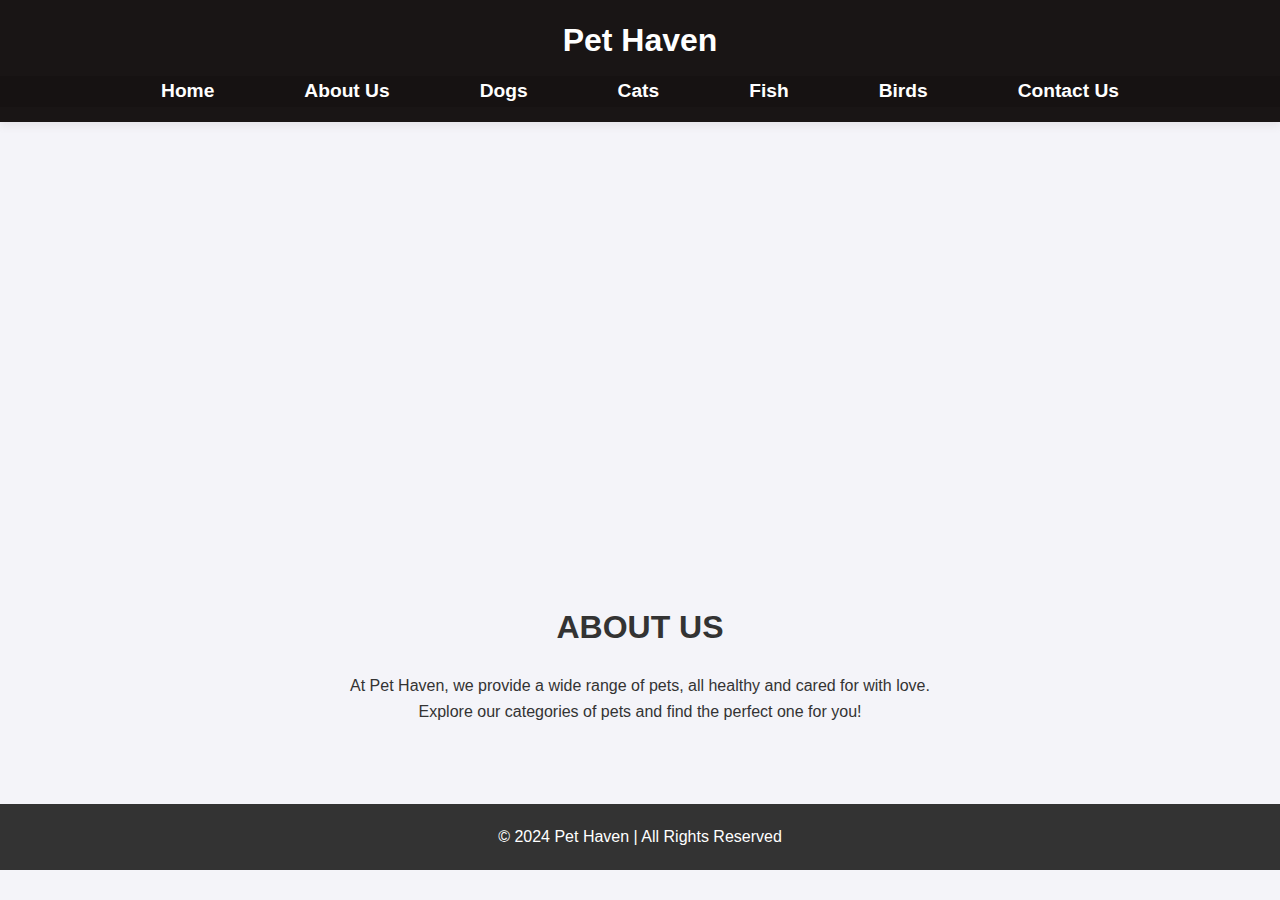
<file: index.html>
<!DOCTYPE html>
<html lang="en">
<head>
    <meta charset="UTF-8">
    <meta name="viewport" content="width=device-width, initial-scale=1.0">
    <title>Pet Haven - Pet Shop</title>
    <link rel="stylesheet" href="styles.css">
</head>
<body>
    <header>
        <div class="logo">
            <h1>Pet Haven</h1>
        </div>
        <nav>
            <ul>
                <li><a href="index.html">Home</a></li>
                <li><a href="About.html">About Us</a></li>
                <li><a href="Dog.html">Dogs</a></li>
                <li><a href="Cat.html">Cats</a></li>
                <li><a href="Fish.html">Fish</a></li>
                <li><a href="Birds.html">Birds</a></li>
                <li><a href="Contact.html">Contact Us</a></li>
            </ul>
        </nav>
    </header>

    <!-- Banner Section -->
    <section id="home" class="banner">
    </section>

   
    <section id="about">
        <div style="text-align: center;">
            <h2>About Us</h2>
            <p>At Pet Haven, we provide a wide range of pets, all healthy and cared for with love.</p>
            <p>Explore our categories of pets and find the perfect one for you!</p>
        </div>
    </section>
    

    <!-- Add other sections like Dogs, Cats, etc. here -->

    <footer>
        <p>&copy; 2024 Pet Haven | All Rights Reserved</p>
    </footer>
</body>
</html>
</file>
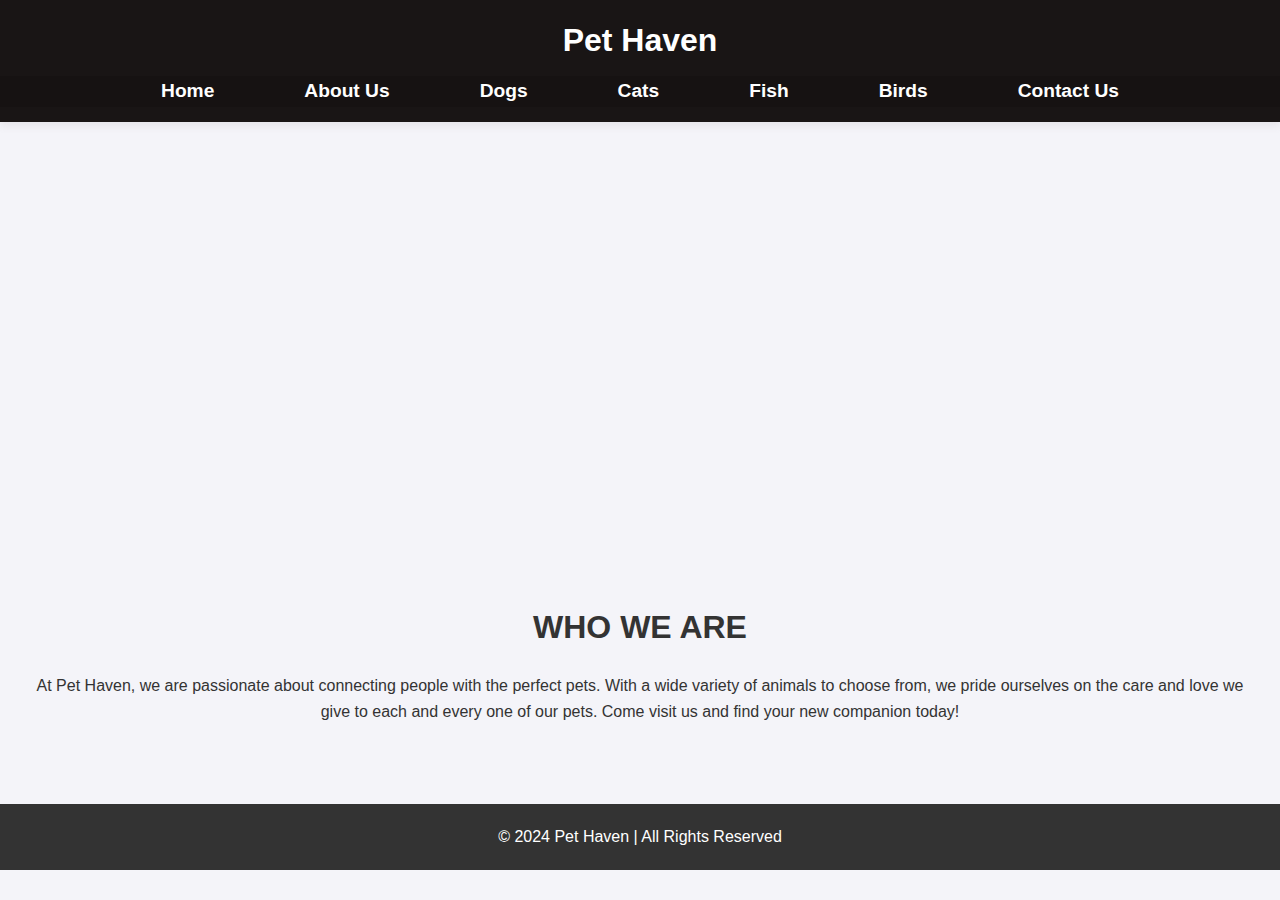
<file: About.html>
<!DOCTYPE html>
<html lang="en">
<head>
    <meta charset="UTF-8">
    <meta name="viewport" content="width=device-width, initial-scale=1.0">
    <title>Pet Haven - About Us</title>
    <link rel="stylesheet" href="styles.css">
</head>
<body>
    <header>
        <div class="logo">
            <h1>Pet Haven</h1>
        </div>
        <nav>
            <ul>
                <li><a href="index.html">Home</a></li>
                <li><a href="About.html">About Us</a></li>
                <li><a href="Dog.html">Dogs</a></li>
                <li><a href="Cat.html">Cats</a></li>
                <li><a href="Fish.html">Fish</a></li>
                <li><a href="Birds.html">Birds</a></li>
                <li><a href="Contact.html">Contact Us</a></li>
            </ul>
        </nav>
    </header>
    
    <section id="about" class="banner">
        
    </section>

    <section id="about">
        <div style="text-align: center;">
        <h2>Who We Are</h2>
        <p>At Pet Haven, we are passionate about connecting people with the perfect pets. With a wide variety of animals to choose from, we pride ourselves on the care and love we give to each and every one of our pets. Come visit us and find your new companion today!</p>
    </section>

    <footer>
        <p>&copy; 2024 Pet Haven | All Rights Reserved</p>
    </footer>
</body>
</html>
</file>
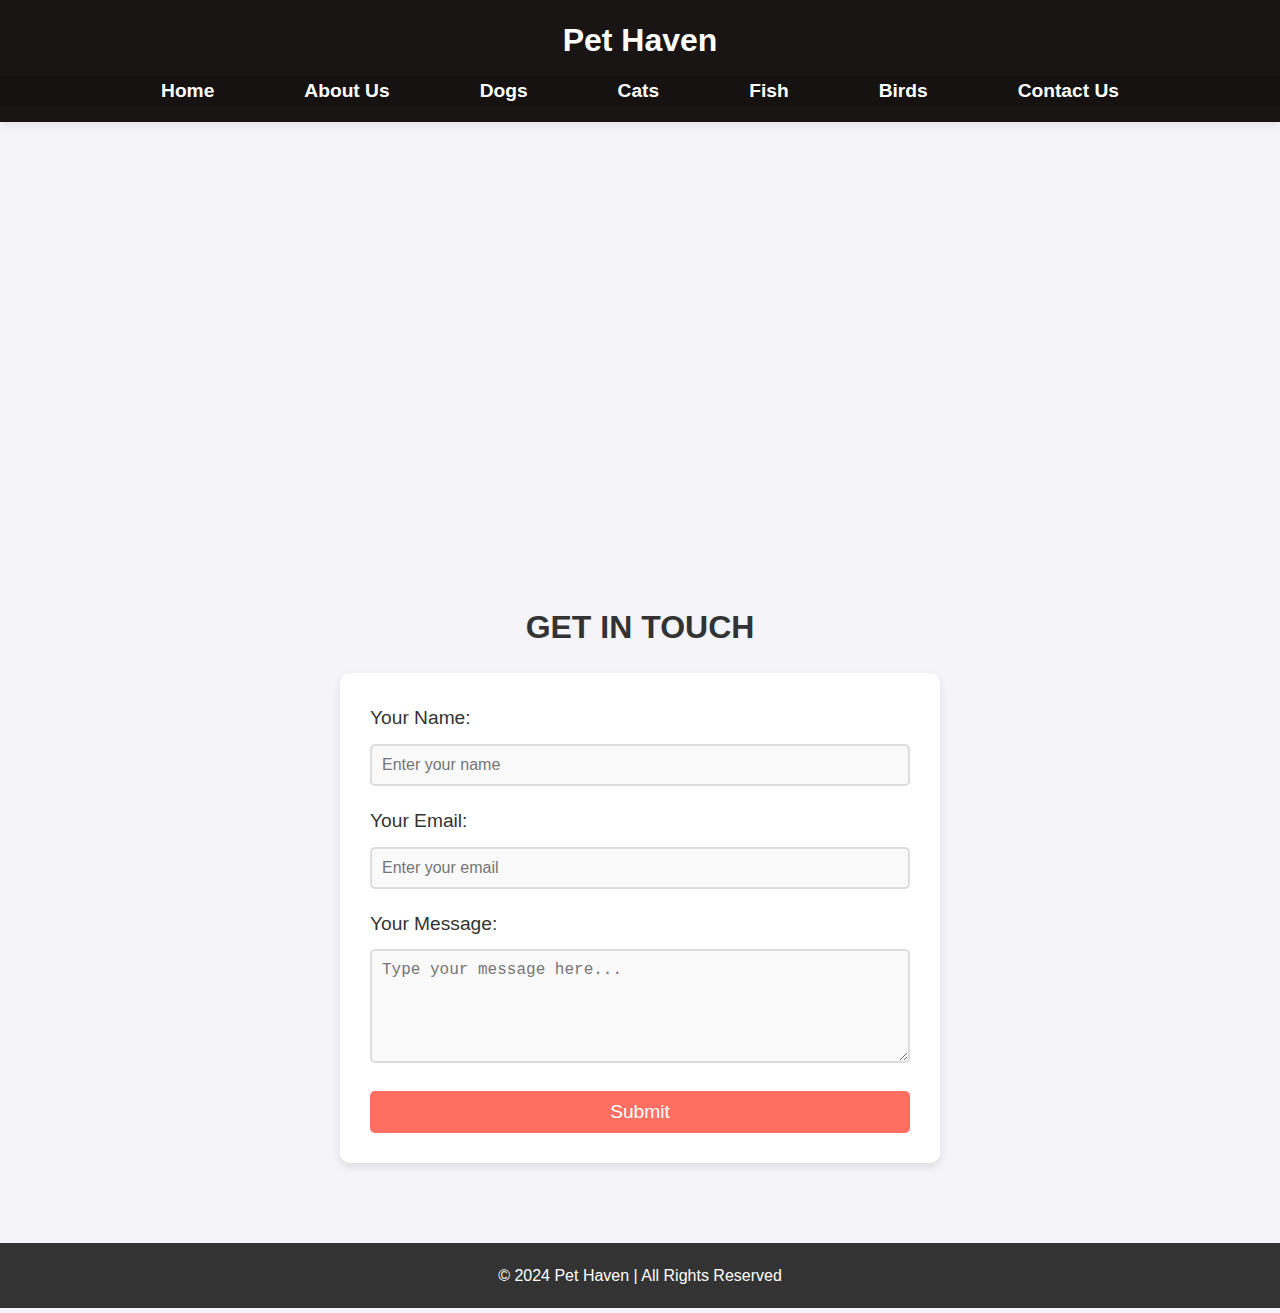
<file: Contact.html>
<!DOCTYPE html>
<html lang="en">
<head>
    <meta charset="UTF-8">
    <meta name="viewport" content="width=device-width, initial-scale=1.0">
    <title>Pet Haven - Contact Us</title>
    <link rel="stylesheet" href="styles.css">
</head>
<body>
    <header>
        <div class="logo">
            <h1>Pet Haven</h1>
        </div>
        <nav>
            <ul>
                <li><a href="index.html">Home</a></li>
                <li><a href="About.html">About Us</a></li>
                <li><a href="Dog.html">Dogs</a></li>
                <li><a href="Cat.html">Cats</a></li>
                <li><a href="Fish.html">Fish</a></li>
                <li><a href="Birds.html">Birds</a></li>
                <li><a href="Contact.html">Contact Us</a></li>
            </ul>
        </nav>
    </header>

    <section  id="contact" class="banner">
       
    </section>

    <section id="contact">
        <h2>Get in Touch</h2>
        <form action="submit_contact_form.php" method="post">
            <div class="form-group">
                <label for="name">Your Name:</label>
                <input type="text" id="name" name="name" required aria-required="true" placeholder="Enter your name">
            </div>
    
            <div class="form-group">
                <label for="email">Your Email:</label>
                <input type="email" id="email" name="email" required aria-required="true" placeholder="Enter your email">
            </div>
    
            <div class="form-group">
                <label for="message">Your Message:</label>
                <textarea id="message" name="message" rows="5" required aria-required="true" placeholder="Type your message here..."></textarea>
            </div>
    
            <button type="submit">Submit</button>
        </form>
    </section>
    

    <footer>
        <p>&copy; 2024 Pet Haven | All Rights Reserved</p>
    </footer>
</body>
</html>
</file>
<file: styles.css>
/* General Reset */

* {
    margin: 0;
    padding: 0;
    box-sizing: border-box;
}

/* Body Styling */
body {
    font-family: 'Arial', sans-serif;
    line-height: 1.6;
    background-color: #f4f4f9;
    color: #333;
}

/* Header Styling */
header {
    background-color: #191515;
    color: #fff;
    padding: 15px 0;
    box-shadow: 0 4px 8px rgba(121, 99, 99, 0.1);
}

.logo h1 {
    text-align: center;
    font-size: 2rem;
}

/* Navigation Bar */
nav {
    display: flex;
    justify-content: center;
    background-color: rgba(0, 0, 0, 0.1);;
    margin-top: 10px;
}

nav ul {
    list-style: none;
    display: flex;
    gap: 20px;
}

nav ul li {
    margin: 0 15px;
}

nav ul li a {
    text-decoration: none;
    color: white;
    font-size: 1.2rem;
    font-weight: bold;
    padding: 10px 20px;
    transition: background-color 0.3s;
}

nav ul li a:hover {
    background-color: rgba(0, 0, 0, 0.1);;
    border-radius: 5px;
}

/* Banner Styling */
.banner {
    background: url('https://via.placeholder.com/1500x500') no-repeat center center/cover;
    color: white;
    text-align: center;
    padding: 100px 20px;
    font-size: 1.5rem;
}

.banner h2 {
    font-size: 2.5rem;
    margin-bottom: 10px;
}

.banner p {
    font-size: 1.2rem;
}

/* Section Titles */
h2 {
    text-align: center;
    margin-top: 40px;
    color: #333;
    font-size: 2rem;
    margin-bottom: 20px;
    text-transform: uppercase;
}

/* Section Styling */
section {
    padding: 40px 20px;
}

/* Pet Gallery */
.pet-gallery {
    display: grid;
    grid-template-columns: repeat(auto-fit, minmax(250px, 1fr));
    gap: 20px;
    margin-top: 20px;
}

.pet-item {
    background-color: #fff;
    border: 2px solid #ddd;
    border-radius: 10px;
    padding: 20px;
    text-align: center;
    box-shadow: 0 4px 8px rgba(0, 0, 0, 0.1);
    transition: transform 0.3s;
}

.pet-item:hover {
    transform: translateY(-10px);
}

.pet-item img {
    width: 100%;
    height: auto;
    border-radius: 10px;
}

.pet-item h3 {
    margin-top: 15px;
    font-size: 1.5rem;
    color: #ff6f61;
}

.pet-item p {
    margin-top: 10px;
    color: #555;
}

/* Contact Form */
form {
    max-width: 600px;
    margin: 0 auto;
    background-color: #fff;
    padding: 30px;
    border-radius: 10px;
    box-shadow: 0 4px 8px rgba(0, 0, 0, 0.1);
}

form label {
    display: block;
    font-size: 1.2rem;
    margin-bottom: 10px;
    color: #333;
}

form input, form textarea {
    width: 100%;
    padding: 10px;
    margin-bottom: 20px;
    border: 2px solid #ddd;
    border-radius: 5px;
    font-size: 1rem;
    background-color: #f9f9f9;
}

form button {
    width: 100%;
    padding: 10px;
    background-color: #ff6f61;
    color: white;
    border: none;
    font-size: 1.2rem;
    border-radius: 5px;
    cursor: pointer;
    transition: background-color 0.3s;
}

form button:hover {
    background-color: #f44336;
}

/* Footer Styling */
footer {
    background-color: #333;
    color: white;
    text-align: center;
    padding: 20px 0;
    margin-top: 40px;
    font-size: 1rem;
}

footer p {
    margin-bottom: 0;
}

/* Responsive */
@media (max-width: 768px) {
    nav ul {
        flex-direction: column;
    }

    .banner h2 {
        font-size: 2rem;
    }

    .banner p {
        font-size: 1rem;
    }

    .pet-gallery {
        grid-template-columns: 1fr;
    }
}

/* Banner Section for Homepage */
#home.banner {
    background: url('https://wrapinfur.com/cdn/shop/files/Wrapinfur_Website_banner.png?v=1723799374&width=3840') no-repeat center center/cover;
    color: white;
    text-align: center;
    padding: 200px 20px;
    font-size: 1.5rem;
}

#home.banner h2 {
    font-size: 2.5rem;
    margin-bottom: 10px;
}

#home.banner p {
    font-size: 1.2rem;
}
#about.banner {
    background: url('https://content3.jdmagicbox.com/comp/surat/k4/0261px261.x261.170901193740.x2k4/catalogue/the-muster-pet-zone-piplod-surat-pet-shops-85hy1uij17.jpg') no-repeat center center/cover;
    color: white;
    text-align: center;
    padding: 200px 20px;
    font-size: 1.5rem;
}

#about.banner h2 {
    font-size: 2.5rem;
    margin-bottom: 10px;
}

#about.banner p {
    font-size: 1.2rem;
}

#cat.banner {
    background: url('https://www.animalhearted.com/cdn/shop/articles/group_of_three_kittens_huddled_together_at_home_1890x630.jpg?v=1698223009') no-repeat center center/cover;
    color: white;
    text-align: center;
    padding: 200px 20px;
    font-size: 1.5rem;
}

#cat.banner h2 {
    font-size: 2.5rem;
    margin-bottom: 10px;
}

#cat.banner p {
    font-size: 1.2rem;
}
#Dog.banner {
    background: url('https://www.puffpetshop.online/cdn/shop/files/banner_image.png?v=1722424701&width=3840') no-repeat center center/cover;
    color: white;
    text-align: center;
    padding: 170px 20px;
    font-size: 1.5rem;
}

#Dog.banner h2 {
    font-size: 2.5rem;
      padding: auto;
}

#Dog.banner p {
    font-size: 1.2rem;
}

#fish.banner {
    background: url('https://www.petlandpensacola.com/wp-content/uploads/2022/06/fish-supply-hero.jpg') no-repeat center center/cover;
    color: white;
    text-align: center;
    padding: 200px 20px;
    font-size: 1.5rem;
}

#fish.banner h2 {
    font-size: 2.5rem;
    margin-bottom: 10px;
}

#fish.banner p {
    font-size: 1.2rem;
}

#bird.banner {
    background: url('https://forestwonders.com/cdn/shop/files/ForestWonders_Banners-Birds_070823.jpg?v=1688874488&width=1500') no-repeat center center/cover;
    color: white;
    text-align: center;
    padding: 200px 20px;
    font-size: 1.5rem;
}

#bird.banner h2 {
    font-size: 2.5rem;
    margin-bottom: 10px;
}

#bird.banner p {
    font-size: 1.2rem;
}

#contact.banner {
    background: url('https://static.vecteezy.com/system/resources/previews/002/217/249/non_2x/pet-trendy-banner-vector.jpg') no-repeat center center/cover;
    color: white;
    text-align: center;
    padding: 200px 20px;
    font-size: 1.5rem;
}
</file>
